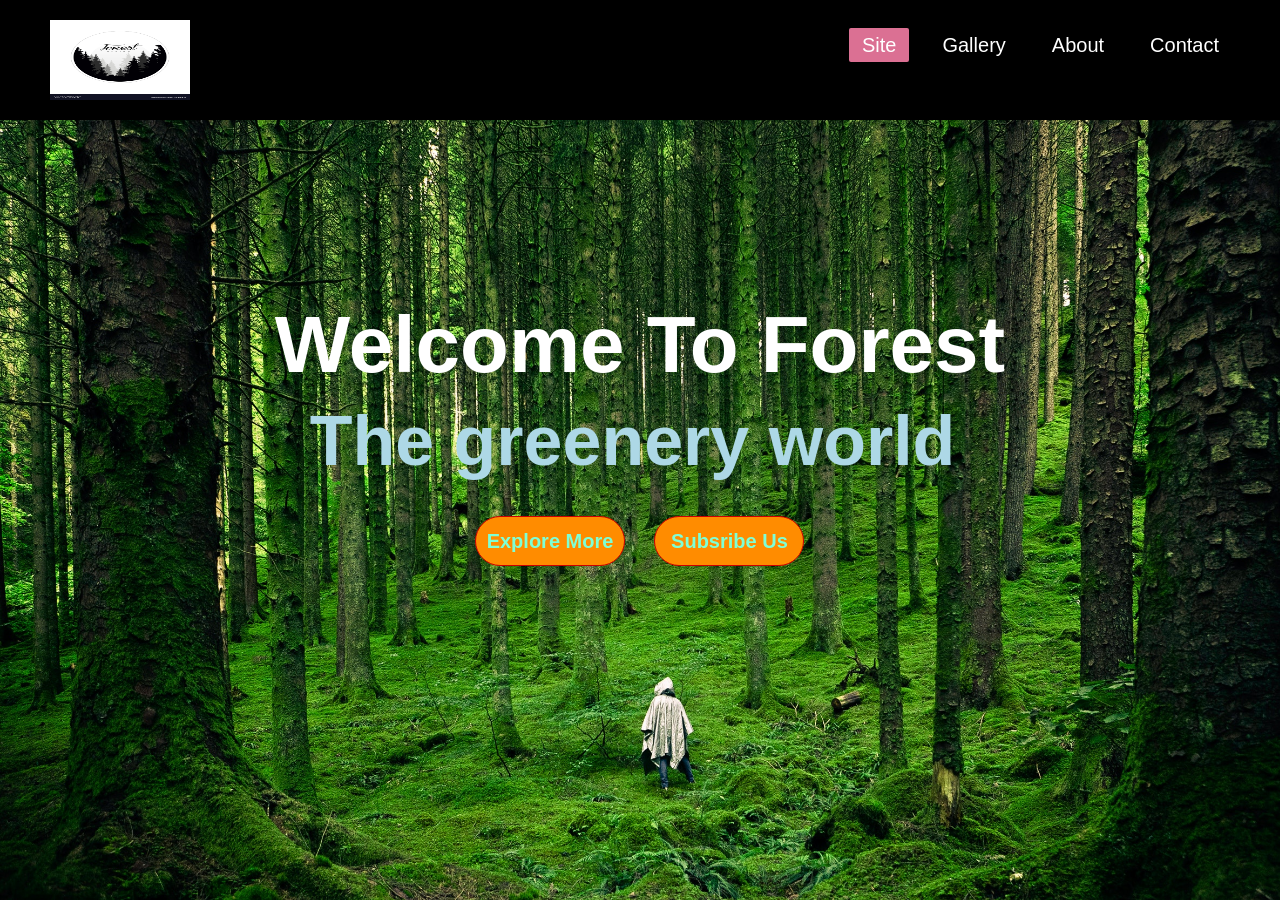
<file: cascade/web.html>
<!DOCTYPE html>
<html lang="en">
<head>
    <meta charset="UTF-8">
    <meta http-equiv="X-UA-Compatible" content="IE=edge">
    <meta name="viewport" content="width=device-width, initial-scale=1.0">
    <title>Forest </title>
    <link rel="stylesheet" type="text/css" href="web.css">
</head>
<body>
    <div class="wrapper">
        <nav class="navbar">
            <img class="logo" src="../cascade/logo.jpg">
            <ul>
                <li><a class="active" href="../cascade/site.html">Site</a></li>
                <li><a href="#">Gallery</a></li>
                <li><a href="#">About</a></li>
                <li><a href="#">Contact</a></li >
            </ul>
        </nav>
        <div class="center">
            <h1>Welcome To Forest</h1>
            <h2>The greenery world</h2>
            <div class="buttons">
                <button>Explore More</button>
                <button class="btn">Subsribe Us</button>
            </div>

        </div>
    </div>
    
</body>
</html>
</file>
<file: cascade/web.css>
*{
    padding: 0;
    margin: 0;
}
.wrapper{
    background: url(../cascade/pexels-luis-del-río-15286.jpg);
    background-size: cover;
    height: 100vh;
}
.navbar{
    height: 120px;
    width: 100%;
    background: rgba(0,0,0,1);
}
.logo{
    width: 140px;
    height: 80px;
    padding: 20px 50px;
}
.navbar ul{
    float: right;
    margin-right: 40px;
}
.navbar ul li{
    list-style: none;
    margin: 0 8px;
    display: inline-block;
    line-height: 90px;
}
.navbar ul li a{
    text-decoration: none;
    color: white;
    font-size: 20px;
    padding: 6px 13px;
    font-family: 'Roboto',sans-serif;
}
.navbar ul li a.active,
.navbar ul li a:hover{
    background: palevioletred;
    border-radius: 2px;

}
.wrapper .center{
    position: absolute;
    top: 50%;
    left: 50%;
    font-family: sans-serif;
    transform: translate(-50%, -50%);
    user-select: none;
}
.center h1{
    color: white;
    font-size: 80px;
    font-weight: bold;
    width: 900px;
    text-align: center;
}
.center h2{
    color:lightblue;
    font-size: 70px;
    font-weight: bold;
    width: 885px;
    margin-top: 10px;
    text-align: center;
}
.center .buttons{
    margin: 35px 285px;
}
.buttons button{
    height: 50px;
    width: 150px;
    font-size: 20px;
    font-weight: bold;
    color: aquamarine;
    background-color: darkorange;
    border: 1px solid #cc0000;
    outline: none;
    cursor: pointer;
    border-radius: 25px;
}
.buttons .btn{
    margin-left: 25px;
}
.buttons button:hover{
    background-color: coral;
}
</file>
